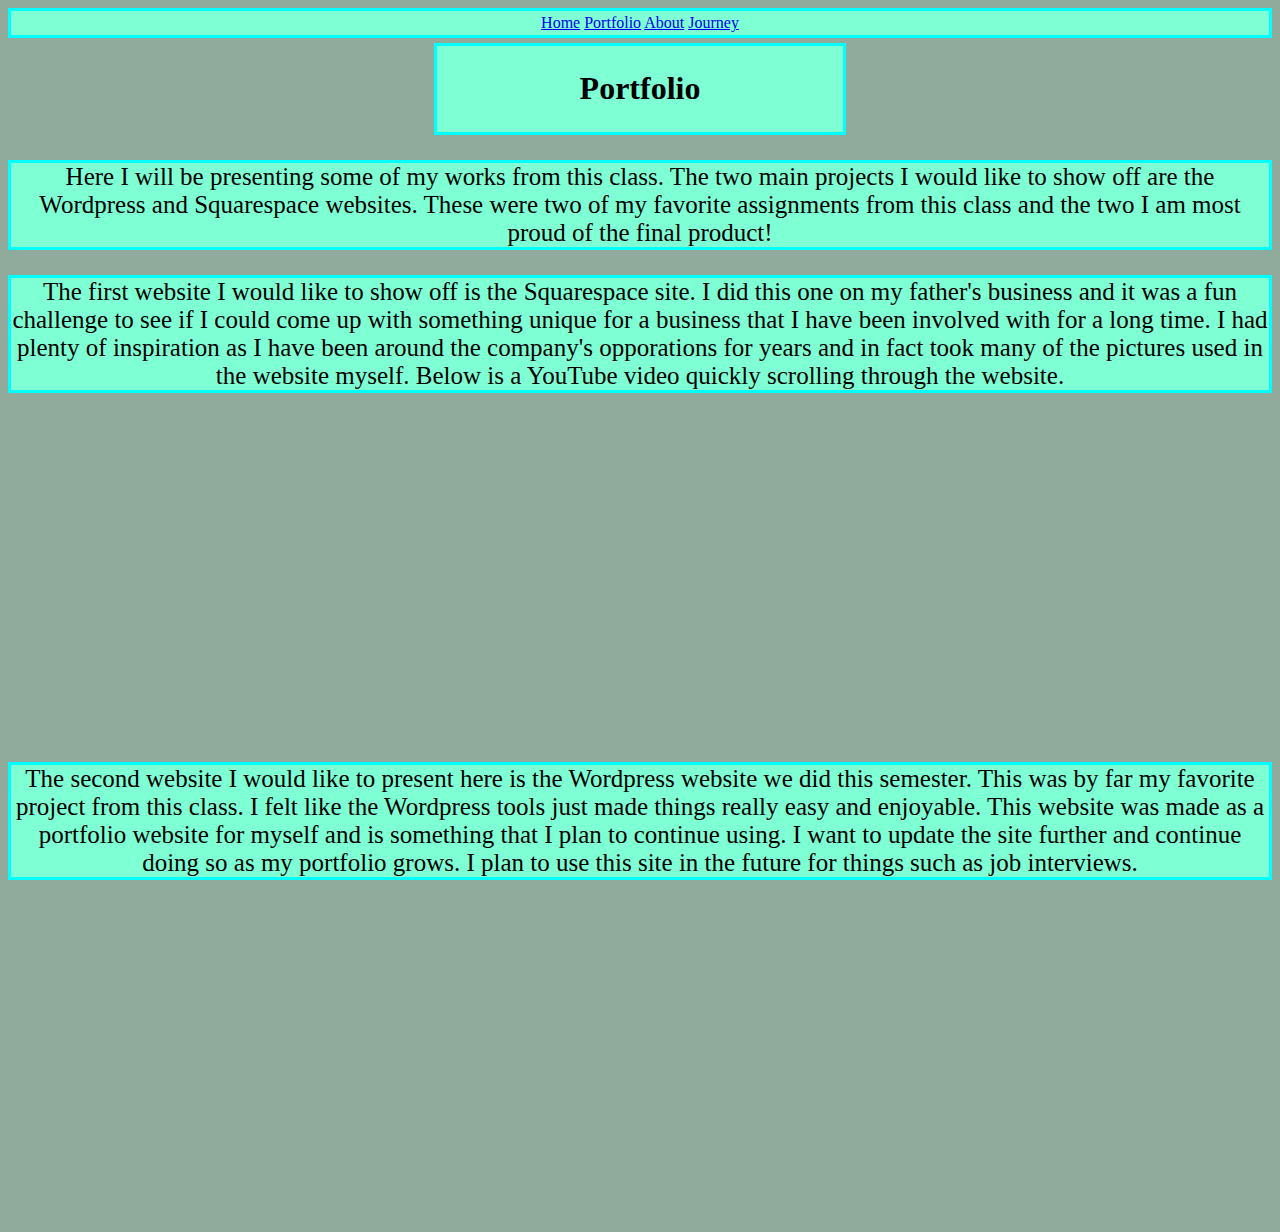
<file: media.html>
<!DOCTYPE html>
<html>

    <head>
        <title>Journey Through CSS</title>
        <link rel="stylesheet" href="style.css">
    </head>

    <body class="color">

        <nav class="sticky">
            <a class="pseudo" href="index.html">Home</a>
            <a class="pseudo" href="media.html">Portfolio</a>
            <a class="pseudo" href="tags.html">About</a>
            <a class="pseudo" href="nested.html">Journey</a>
        </nav>

        <div class="inner">
            <h1>Portfolio</h1>
        </div>

        <div>
            <p>
                Here I will be presenting some of my works from this class. The two main projects I would
                like to show off are the Wordpress and Squarespace websites. These were two of my favorite
                assignments from this class and the two I am most proud of the final product!
            </p>
        </div>

        <div>
            <p>
                The first website I would like to show off is the Squarespace site. I did this one on my
                father's business and it was a fun challenge to see if I could come up with something unique
                for a business that I have been involved with for a long time. I had plenty of inspiration
                as I have been around the company's opporations for years and in fact took many of the pictures
                used in the website myself. Below is a YouTube video quickly scrolling through the website.
            </p>
        </div>

        <div>
            <iframe width="560" height="315" src="https://www.youtube.com/embed/ec2IbFNTbAU" 
            title="YouTube video player" frameborder="0" allow="accelerometer; autoplay; 
            clipboard-write; encrypted-media; gyroscope; picture-in-picture" allowfullscreen></iframe>
        </div>

        <div>
            <p>
                The second website I would like to present here is the Wordpress website we did this semester.
                This was by far my favorite project from this class. I felt like the Wordpress tools just made
                things really easy and enjoyable. This website was made as a portfolio website for myself and 
                is something that I plan to continue using. I want to update the site further and continue doing
                so as my portfolio grows. I plan to use this site in the future for things such as job interviews.
            </p>
        </div>

        <div>
            <iframe width="560" height="315" src="https://www.youtube.com/embed/0khSNiV4JPw" 
            title="YouTube video player" frameborder="0" allow="accelerometer; autoplay; 
            clipboard-write; encrypted-media; gyroscope; picture-in-picture" allowfullscreen></iframe>
        </div>



       
    </body>


</html>











</html>
</file>
<file: style.css>
body {
    font-family: 'Times New Roman', Times, serif;
    text-align: center;
}

p {
    background-color: aquamarine;
    color: black;
    border: 3px solid aqua;
    font-size: 25px;
}

h1 {
    color: black;
    position: center;
}

ul {
    color: orchid;
    background-color: red;
}

h2 {
    color: blue;
    font-family: cursive;
}

.para {
    background-color: aqua;
}

#head {
    background-color:red;
    text-align: center;
}

#quote {
    background-color: gold;
    font-size: large;
    font-family:Arial, Helvetica, sans-serif
}

.color {
    background-color:rgba(7, 66, 32, 0.447);
}




a.pseudo:visited {
    color: yellow;
}

a.pseudo:hover {
    color: skyblue;
}

a.pseudo:active {
    color: purple;
}

.outer {
    background-color: aquamarine;
    width: 400px;
    border: 3px solid aqua;
    padding: 3px;
    margin: 5px;
    position: center;
}

.inner {
    background-color: aquamarine;
    width: 400px;
    border: 3px solid aqua;
    padding: 3px;
    margin: auto;
    margin-top: 5px;
}

.lefter {
    background-color: aquamarine;
    width: 500px;
    border: 3px solid aqua;
    padding: 3px;
    margin: auto;
    margin-top: 50px;
    margin-left: 50px;
    box-align : left;
}

.righter {
    background-color: aquamarine;
    width: 500px;
    border: 3px solid aqua;
    padding: 3px;
    margin-top: 200px;
    margin-left: 50px;
    box-align : right;
    

}


nav.sticky {
    position:sticky;
    top: 0px;
    padding: 3px;
    background-color: aquamarine;
    border: 3px solid aqua;
}

.surround {
    background-color: gold;
    color: pink;

}

#image {
    margin-top: 5px;
    margin-bottom: 5px;
    margin-right: 5px;
    margin-left: 5px;
}

#video {
    margin-top: 5px;
    margin-bottom: 5px;
    margin-right: 100px;
    margin-left: 5px;
}



@keyframes animation {
    0%   {background-color:red; left:0px; top:0px;}
  25%  {background-color:yellow; left:200px; top:0px;}
  50%  {background-color:blue; left:200px; top:200px;}
  75%  {background-color:green; left:0px; top:200px;}
  100% {background-color:red; left:0px; top:0px;}
  }
  
  
  h4 {
    width: 300px;
    height: 50px;
    background-color: red;
    animation-name: animation;
    animation-duration: 4s;
    animation-iteration-count: infinite;
  }
 

  .absolute1 {
    position: absolute;
  top: 150px;
  right: 50;
  width: 600px;
  height: 400px;
  
  }

  .absolute2 {
    position: absolute;
  top: 650px;
  right: 500;
  width: 600px;
  height: 400px;
    box-align: left;
  }
</file>
